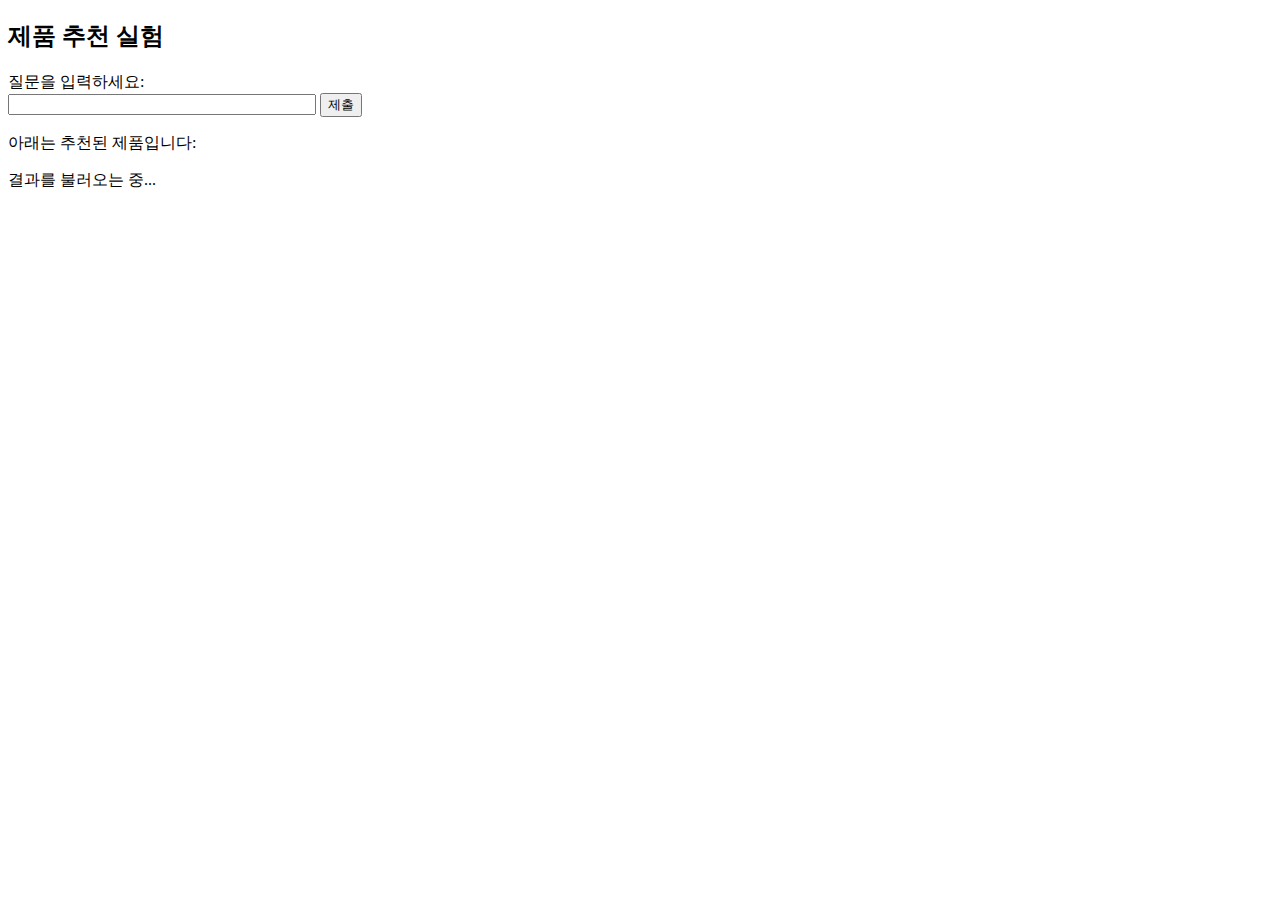
<file: templates/optimize.html>
<!DOCTYPE html>
<html lang="ko">
<head>
  <meta charset="UTF-8">
  <title>제품 추천 실험</title>
  <style>
    .product { border: 1px solid #ccc; padding: 1rem; margin-top: 1rem; border-radius: 10px; }
    .product-header { display: flex; gap: 1rem; }
    .product-info h2 { margin: 0; }
    .buy-button { display: inline-block; margin-top: 0.5rem; color: blue; text-decoration: underline; }
    img { width: 100px; height: auto; }
    .refine-block { border: 2px dashed #999; padding: 1rem; margin-top: 1rem; border-radius: 8px; }
    .refine-title { font-weight: bold; margin-bottom: 0.5rem; }
    .refine-options button { margin: 0.2rem; padding: 0.4rem 0.8rem; border-radius: 6px; border: none; background: #eef; cursor: pointer; }
  </style>
</head>
<body>
  <h2>제품 추천 실험</h2>
  <form id="questionForm">
    <label for="question">질문을 입력하세요:</label><br>
    <input type="text" id="question" name="question" required style="width: 300px;">
    <button type="submit">제출</button>
  </form>

  <p id="queryExplanation">아래는 추천된 제품입니다:</p>
  <div id="result">결과를 불러오는 중...</div>
  <div id="refine-question" style="display: none;"></div>

  <script>
    async function fetchField(name, field) {
      try {
        const res = await fetch(`https://n8n.1000.school/webhook/api/get_${field}`, {
          method: 'POST',
          headers: { 'Content-Type': 'application/json' },
          body: JSON.stringify({ question: name })
        });
        const raw = await res.text();
        console.log(`📅 ${field} 응답 원문:`, raw);
        return raw;
      } catch (err) {
        console.warn(`❌ ${field} 오류:`, err);
        return '정보 없음';
      }
    }

    async function getProductDetail(name) {
      const fields = ['highlight', 'review', 'feature', 'link', 'price', 'weight', 'score' ];
      const fetches = fields.map(field => fetchField(name, field));
      const values = await Promise.all(fetches);
      const detail = { name };
      fields.forEach((f, i) => detail[f] = values[i]);
      return detail;
    }

    async function fetchRefineOptions(question) {
	  const res = await fetch('https://n8n.1000.school/webhook/api/get_refine_questions', {
		method: 'POST',
		headers: { 'Content-Type': 'application/json' },
		body: JSON.stringify({ question })
	  });
	  const text = await res.text();
	  try {
		return JSON.parse(text);
	  } catch (err) {
		console.warn('❌ refine JSON 파싱 오류:', err, text);
		return [];
	  }
	}


    document.getElementById('questionForm').addEventListener('submit', async function (e) {
      e.preventDefault();
      const question = document.getElementById('question').value;
      const resultDiv = document.getElementById('result');
      const refineDiv = document.getElementById('refine-question');
      resultDiv.innerHTML = '추천 제품을 불러오는 중입니다...';
      refineDiv.style.display = 'none';

      try {
        const [productNameRes, introRes, refineJson] = await Promise.all([
          fetch('https://n8n.1000.school/webhook/api/get_product_name', {
            method: 'POST', headers: { 'Content-Type': 'application/json' }, body: JSON.stringify({ question })
          }),
          fetch('https://n8n.1000.school/webhook/api/get_intro', {
            method: 'POST', headers: { 'Content-Type': 'application/json' }, body: JSON.stringify({ question })
          }),
          fetchRefineOptions(question)
        ]);

        const productNameText = await productNameRes.text();
        const introText = await introRes.text();
        const productNames = productNameText.trim().split('\n').filter(Boolean);

        const productDetails = await Promise.all(productNames.map(getProductDetail));

        resultDiv.innerHTML = `<div class="intro"><p><strong>추천 이유:</strong> ${introText}</p></div>`;
        for (const p of productDetails) {
          const html = `
            <div class="product">
              <div class="product-header">
                <div class="image-slider">
                  <img src="${p.image || ''}" alt="${p.name}">
                </div>
                <div class="product-info">
                  <h2>🛙️ ${p.name}</h2>
                  <p><strong>가격:</strong> ${p.price || '정보 없음'}</p>
                  <p><strong>무게:</strong> ${p.weight || '정보 없음'}</p>
                  <p><strong>주요 특징:</strong> ${p.feature || '정보 없음'}</p>
                  <div class="review-box">
                    <span class="stars">⭐⭐⭐⭐☆</span>
                    <span class="score">${p.score || '정보 없음'} / 5</span>
                    <p class="quote">“${p.review || '정보 없음'}”</p>
                  </div>
                </div>
              </div>
              <p class="highlight">${p.highlight || '정보 없음'}</p>
              <a class="buy-button" href="https://www.coupang.com/np/search?component=&q=${p.name}&channel=user" target="_blank" rel="noopener noreferrer">🔗 상세페이지에서 자세히 보기</a>
            </div>`;
          resultDiv.innerHTML += html;
        }

        if (refineJson.length > 0) {
          let refineHTML = '<div class="refine-block"><div class="refine-title">🔍 질문을 더 구체화해보시겠어요?</div>';
          refineJson.forEach(item => {
            refineHTML += `<p>${item.question}</p>`;
            item.options.forEach(opt => {
              refineHTML += `<button class="refine-option" data-query="${opt}">${opt}</button>`;
            });
          });
          refineHTML += '</div>';
          refineDiv.innerHTML = refineHTML;
          refineDiv.style.display = 'block';
        }

      } catch (error) {
        resultDiv.innerHTML = '❌ 오류가 발생했습니다: ' + error.message;
      }
    });

    document.addEventListener('click', function (e) {
      if (e.target.classList.contains('refine-option')) {
        const selected = e.target.getAttribute('data-query');
        const input = document.getElementById('question');
        input.value += ' ' + selected;
        document.getElementById('refine-question').style.display = 'none';
        document.getElementById('questionForm').dispatchEvent(new Event('submit'));
      }
    });
  </script>
</body>
</html>
</file>
